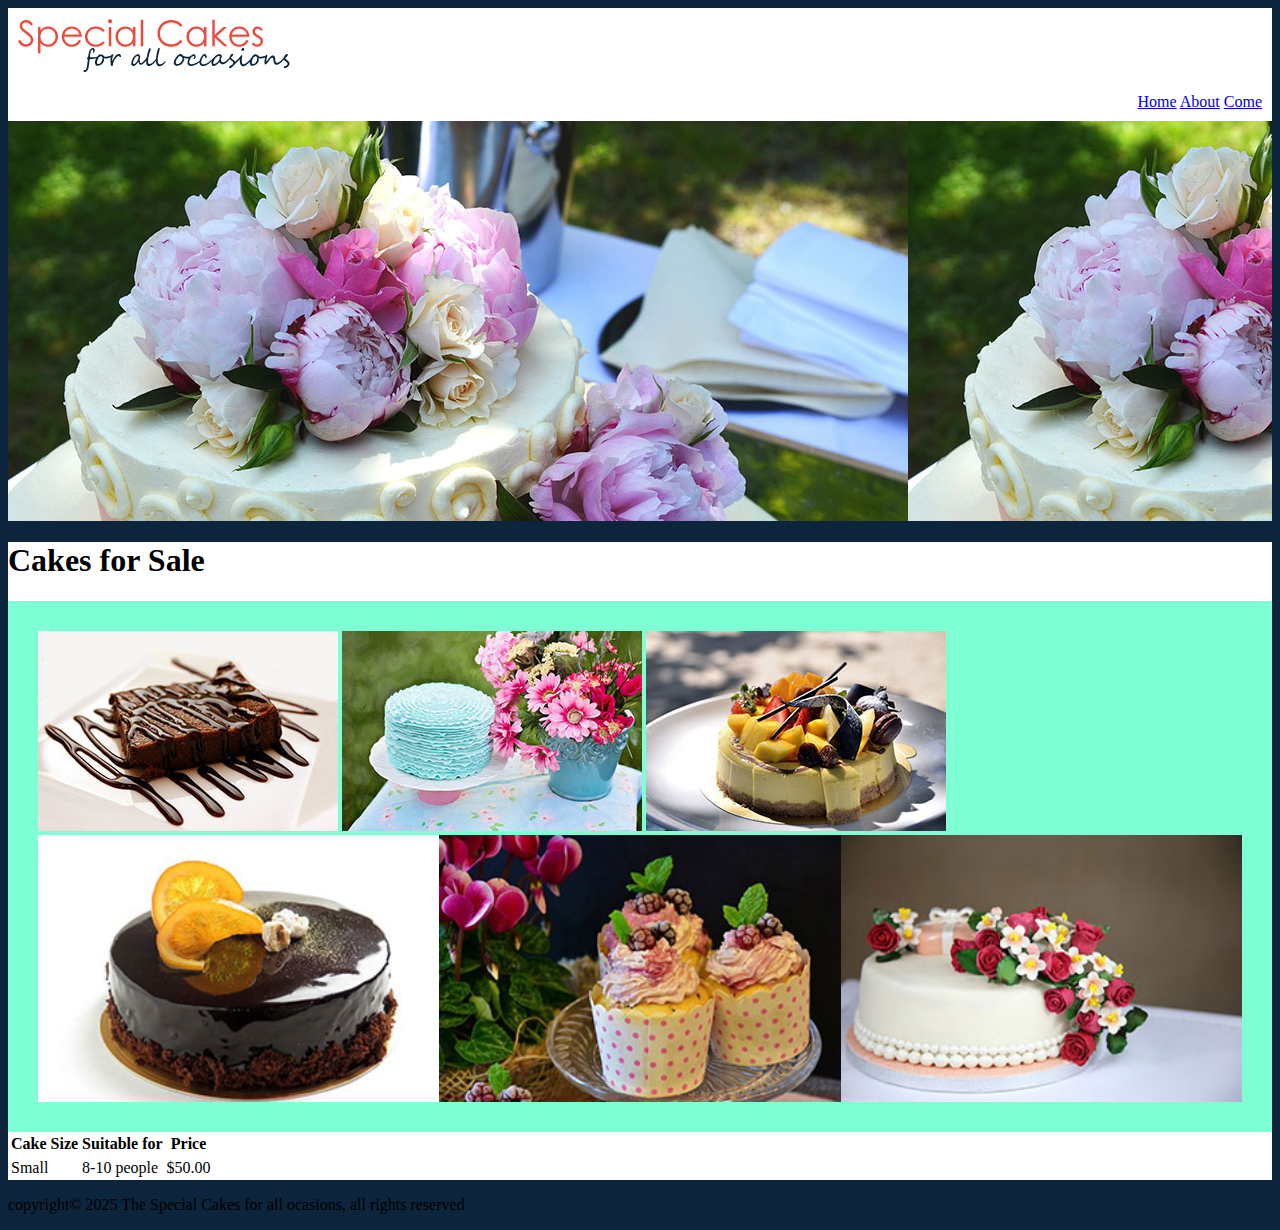
<file: sales.html>
<!DOCTYPE html>
<html lang="en">
<head>
    <meta charset="UTF-8">
    <meta name="viewport" content="width=device-width, initial-scale=1.0">
    <title>Cakes for Sale</title>
    <link rel="stylesheet" href="css/sales.css">
</head>
<body>
    <div class="Container">
        <header>
            <img src="IMG/logo.png" alt="Cakes for Sale">
           <nav>
           <a href="index.html"> Home</a>
           <a href="about.html"> About</a>
           <a href="contact.html"> Come</a>
           

            </nav>
        </header>
<Section class="banner">
     
</Section>

<main>
<h1>Cakes for Sale</h1>
<Section class="gallery">

    <div>
<img src="IMG/small/brownie300.jpg" alt="Brownie">
<img src="IMG/small/cakeIcing300.jpg" alt="Cake Icing">
<img src="IMG/small/cheeseCake300.jpg" alt="Cheese Cake">





    </div>

    <div class="items">

<img src="IMG/small/chocolateCake300.jpg" alt="chocolate Cake">
<img src="IMG/small/cupcake300.jpg" alt="Cup Cake">
<img src="IMG/small/decoratedCake300.jpg" alt="Decorated Cake">

    </div>
  
</Section>

<section class="prices">

<table>
<tr>
<th>Cake Size</th>
<th>Suitable for</th>
<th>Price</th>

</tr>

<tr>
<tr>
<td>Small</td>
<td>8-10 people</td>
<td>$50.00</td>
</tr>

</table>





</section>

</main>
<div class="gh">
<footer>
   <p >
copyright&copy; 2025 The Special Cakes for all ocasions, all rights reserved

    </p>
  </footer>
    </div>
    </div>
</body>
</html>
</file>
<file: css/sales.css>
body {
  background-color: #0c243c;
}
.container {
  background-color: white;
  width: 70%;
  margin: auto;
  text-align: right;
}
header {
  background-color: #ffff;
}
nav {
  text-align: right;
  padding: 10px;
}
.banner {
    background-image: url('../IMG/large/specialOccasion900.jpg');
  height: 400px;
}
.banner img {
  width: 10%;
  height: auto;
}

main {
  background-color: white;
}
.gallery {
  background-color: aquamarine;
  padding: 30px;
}
.items {
  width: 100%;
  height: auto;
  display: flex;
}
.items img {
  width: 100%;
  height: auto;
}
.sales .gh {
  text-align: center;
  background-color: aquamarine;
}
</file>
